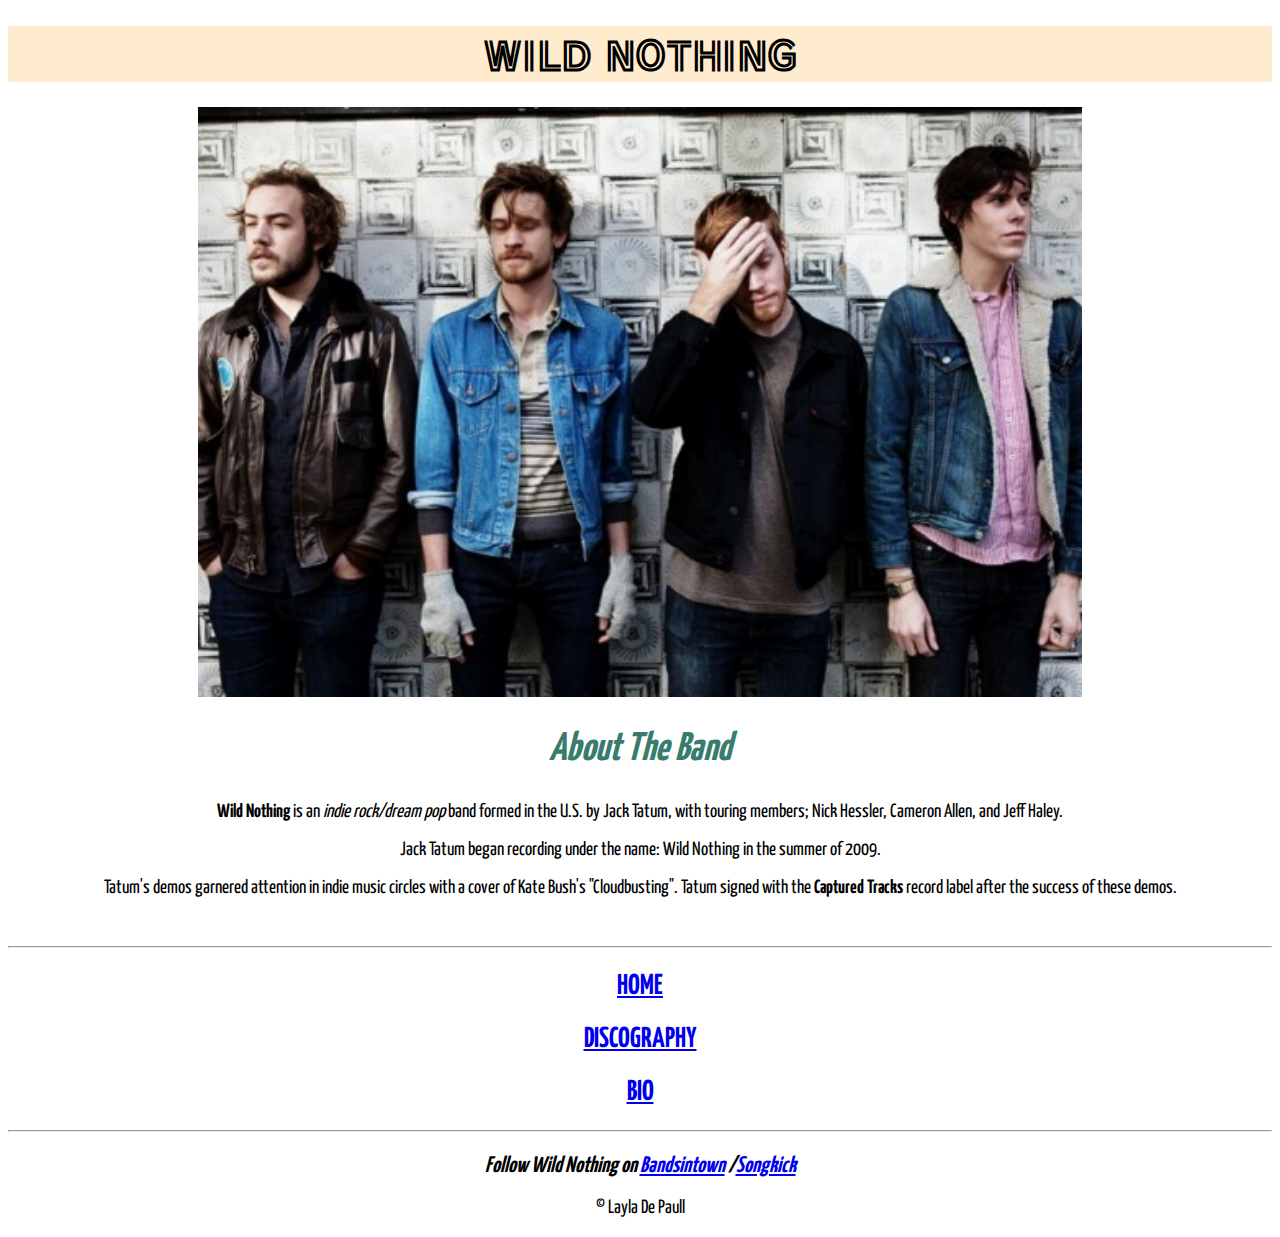
<file: index.html>
<!DOCTYPE html>
<html lang="en">
<head>
    <meta charset="UTF-8">
    <meta http-equiv="X-UA-Compatible" content="IE=edge">
    <meta name="viewport" content="width=device-width, initial-scale=1.0">
    <title>Home Page</title>

    <link rel="stylesheet" href="css/style.css">

    <!-- Google Fonts -->

    <!-- Train One -->
       <link rel="preconnect" href="https://fonts.gstatic.com">
       <link href="https://fonts.googleapis.com/css2?family=Train+One&display=swap" rel="stylesheet">
    <!-- Yanone Kaffeesatz -->
       <link rel="preconnect" href="https://fonts.gstatic.com">
       <link href="https://fonts.googleapis.com/css2?family=Train+One&family=Yanone+Kaffeesatz:wght@300&display=swap" rel="stylesheet">



    
    
    <!-- <style>
        body {background-color: #dddddd;}
        h1  {text-align: center;}
        h2  {text-align: center;}
        h3  {text-align: center;}
        p   {text-align: center;}
        img {display: block;
             margin-left: auto;
             margin-right: auto;
             width: 50%;}
        
    </style> -->
</head>
<body>
    
    <header>
        <h1 class="headings"><strong>WILD NOTHING</strong></h1>
        <img id="band_pic" src="img/wild_nothing.jpeg" alt="Wild Nothing Band">
        <h2 class="painted"><em>About The Band</em></h2>
        <p><strong>Wild Nothing</strong> is an <em>indie rock/dream pop</em> band
        formed in the U.S. by Jack Tatum, with touring members; Nick Hessler, Cameron Allen, and Jeff Haley. 
        <p>Jack Tatum began recording under the name: Wild Nothing 
        in the summer of 2009.</p>
        <p>Tatum's demos garnered attention in indie music circles with a cover of 
        Kate Bush's "Cloudbusting". Tatum signed with the <strong>Captured Tracks</strong>
        record label after the success of these demos.
        </p><br>
        <hr>

    </header>
   
    <nav>
        <a href="index.html"><h2>HOME</h2></a>
        <a href="disc.html"><h2>DISCOGRAPHY</h2></a>
        <a href="bio.html"><h2>BIO</h2></a> 
    </nav>

    <footer>
        <hr>
        <h3><em>Follow Wild Nothing on <a href="https://www.bandsintown.com/a/430898-wild-nothing" target="_blank">Bandsintown</a>
        /<a href="https://www.songkick.com/artists/2958061-wild-nothing" target="_blank">Songkick</a></em></h3>
        <p>&copy; Layla De Paull</p>
    </footer>
    

    
</body>
</html>
</file>
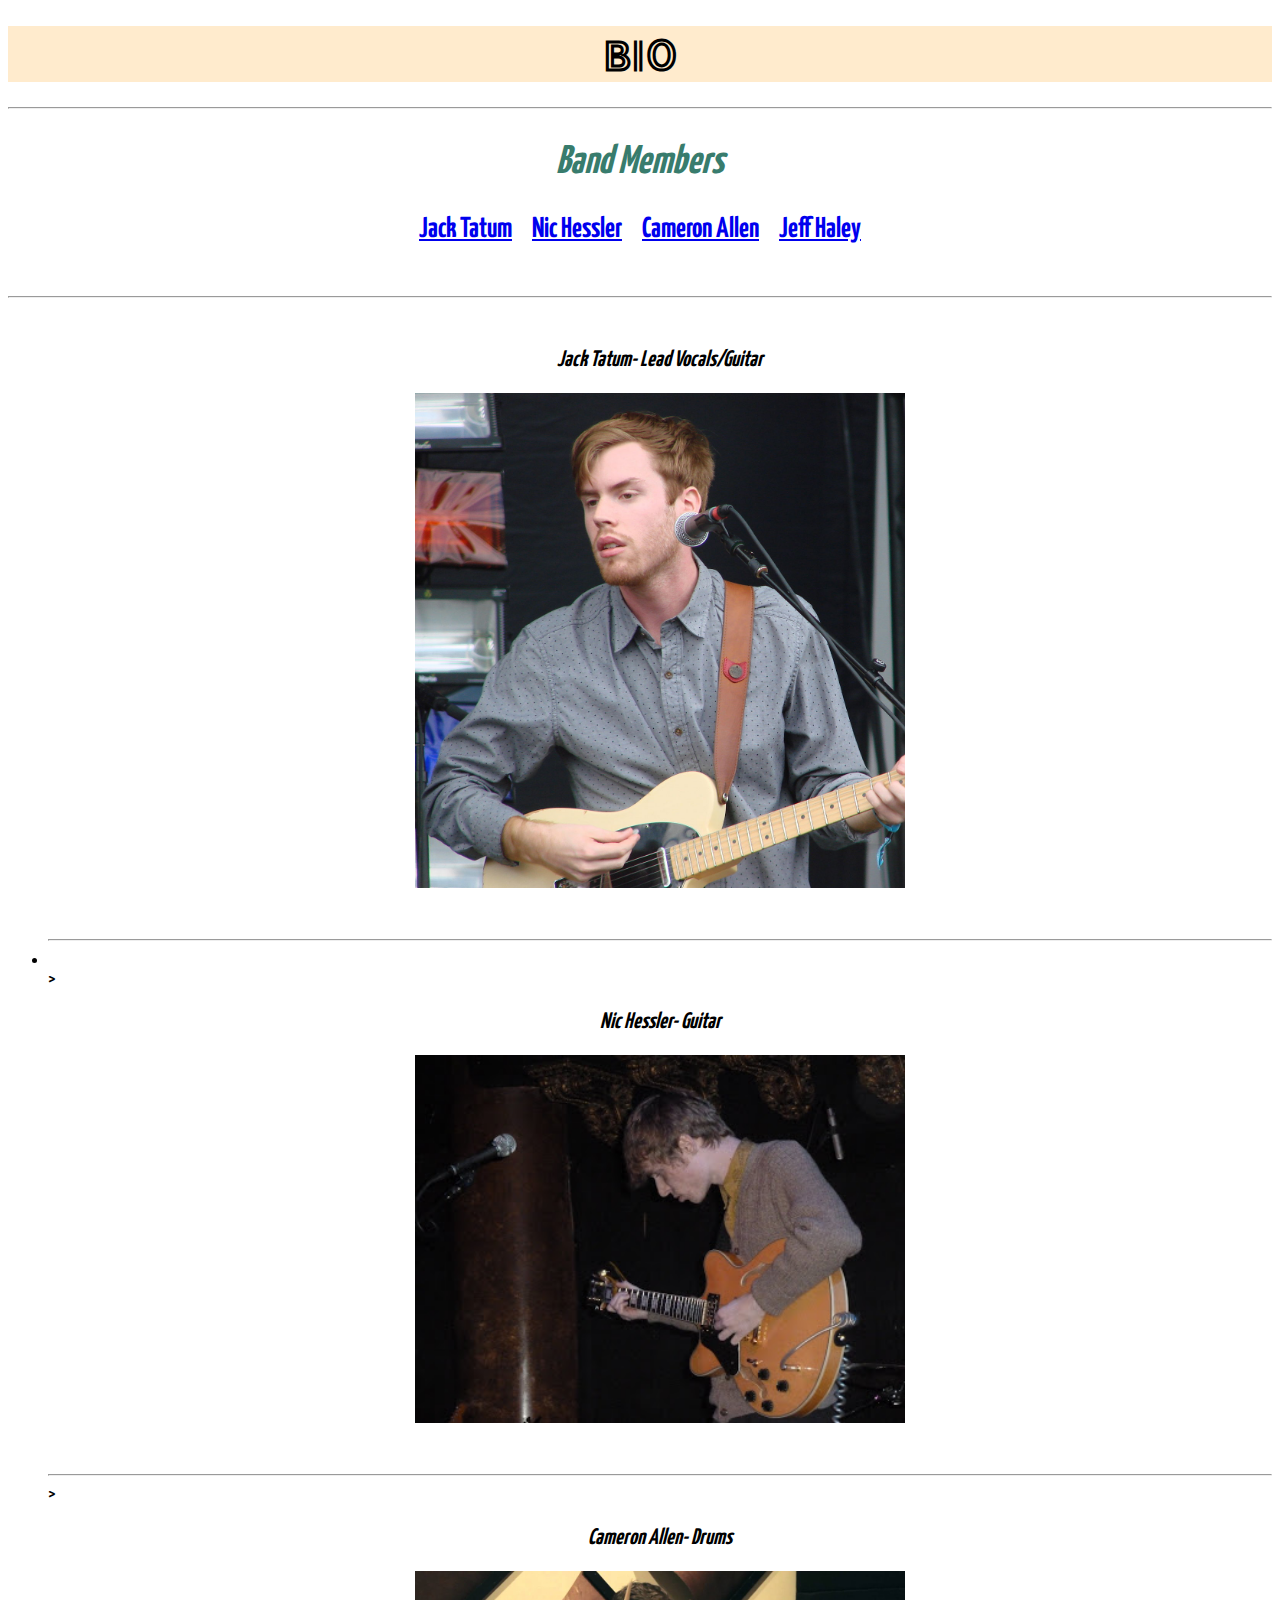
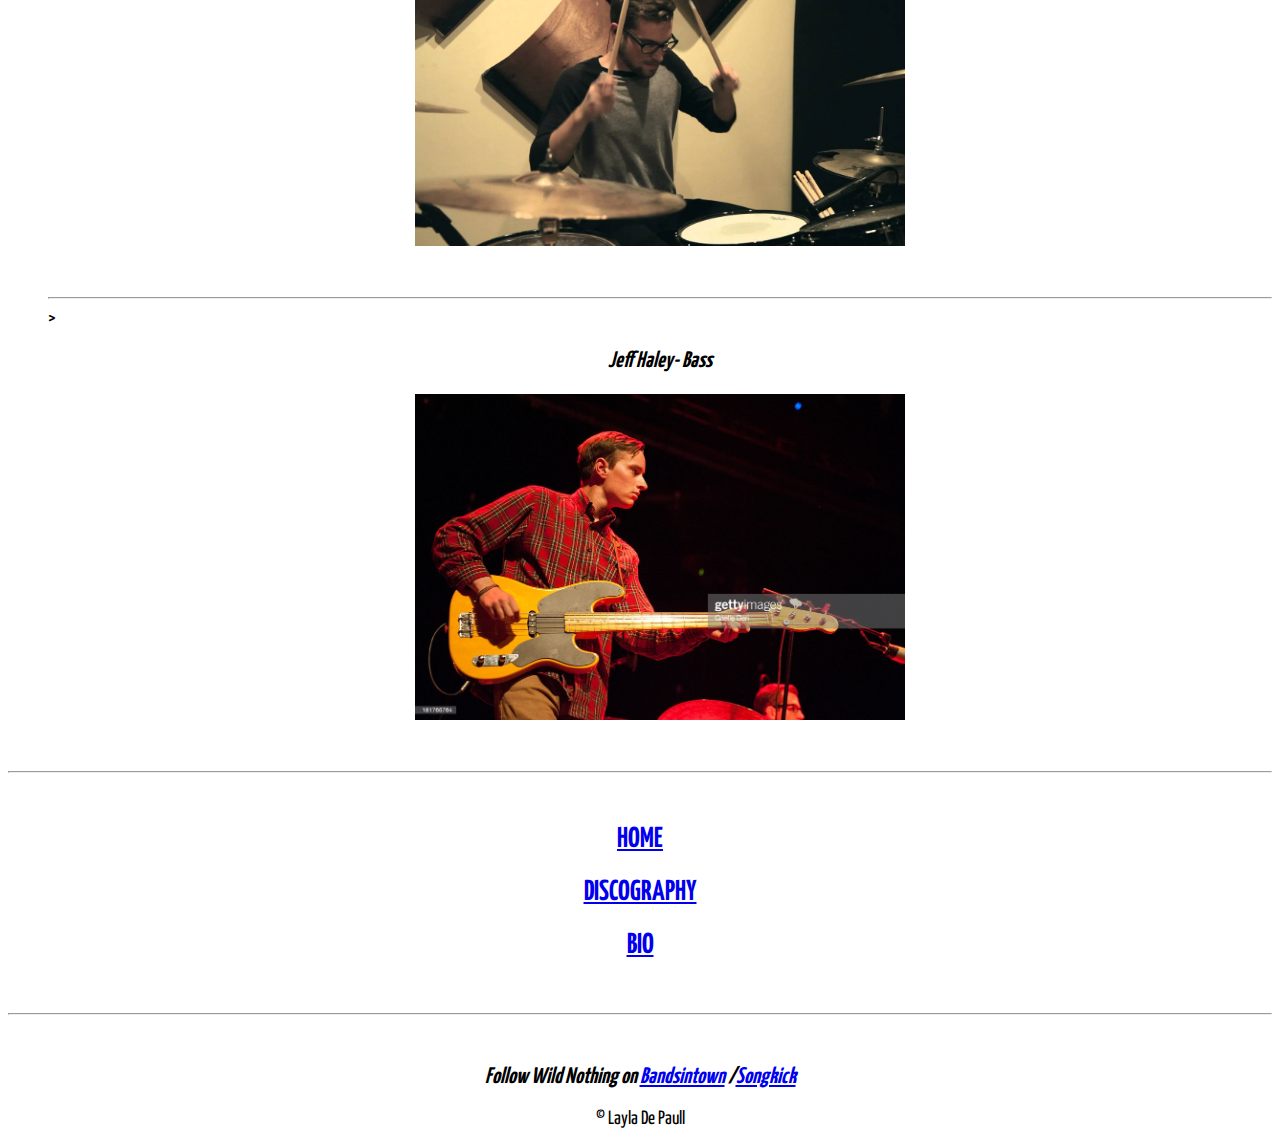
<file: bio.html>
<!DOCTYPE html>
<html lang="en">
<head>
    <meta charset="UTF-8">
    <meta http-equiv="X-UA-Compatible" content="IE=edge">
    <meta name="viewport" content="width=device-width, initial-scale=1.0">
    <title>Bio</title>
    
    <link rel="stylesheet" href="css/style.css">
     
    <!-- Google Fonts -->

    <!-- Train One -->
      <link rel="preconnect" href="https://fonts.gstatic.com">
      <link href="https://fonts.googleapis.com/css2?family=Train+One&display=swap" rel="stylesheet">
    <!-- Yanone Kaffeesatz -->
      <link rel="preconnect" href="https://fonts.gstatic.com">
      <link href="https://fonts.googleapis.com/css2?family=Train+One&family=Yanone+Kaffeesatz:wght@300&display=swap" rel="stylesheet">

    
    <!-- <style>
        body {background-color: #bbecd8;}
        h1 {text-align: center;}
        h2 {text-align: center;}
        h3 {text-align: center;}
        h4 {text-align: center;}
        p  {text-align: center;}
        img {display: block;
             margin-left: auto;
             margin-right: auto;
             width: 40%;}    
        li  {text-align: center;
            list-style: inside;
            display: inline;}
        
            

    </style> -->
</head>
<body>
    <header>
        <h1 class="headings"><strong>BIO</strong></h1>
        <hr>
        <h2 class="painted"><em>Band Members</em></h2>
    </header>
    <nav>
        <h2><a href="#jack">Jack Tatum</a>&nbsp;&nbsp;&nbsp;&nbsp;
            <a href="#nic">Nic Hessler</a>&nbsp;&nbsp;&nbsp;&nbsp;
            <a href="#cameron">Cameron Allen</a>&nbsp;&nbsp;&nbsp;&nbsp;
            <a href="#jeff">Jeff Haley</a>
        
        </h2>
    </nav>
    
    <br>
    <hr>
    <br>

    <section>
        <ul>
            <li class="select"><h3 id="jack"><em>Jack Tatum- Lead Vocals/Guitar</em><br><br><img src="img/jack.jpg" alt="Jack Tatum Photo"></h3><br><hr><li>
            <li class="select">><h3 id="nic"><em>Nic Hessler- Guitar</em><br><br><img src="img/nic.jpg" alt="Nic Hessler Photo"></h3><br><hr></li>
            <li class="select">><h3 id="cameron"><em>Cameron Allen- Drums</em><br><br><img src="img/cameron.jpg" alt="Cameron Allen Photo"></h3><br><hr></li>
            <li class="select">><h3 id="jeff"><em>Jeff Haley- Bass</em><br><br><img src="img/jeff.jpg" alt="Jeff Haley Photo"></h3></li>
        </ul>


        
    </section>

    <br>
    <hr>
    <br>

    <nav>
        <a href="index.html"><h2>HOME</h2></a>
        <a href="disc.html"><h2>DISCOGRAPHY</h2></a>
        <a href="bio.html"><h2>BIO</h2></a> 
    </nav>
<br>
<hr>
<br>
    <footer>
        <h3><em>Follow Wild Nothing on <a href="https://www.bandsintown.com/a/430898-wild-nothing" target="_blank">Bandsintown</a>
            /<a href="https://www.songkick.com/artists/2958061-wild-nothing" target="_blank">Songkick</a></em></h3>
            <p>&copy; Layla De Paull</p>
    </footer>
    
</body>
</html>
</file>
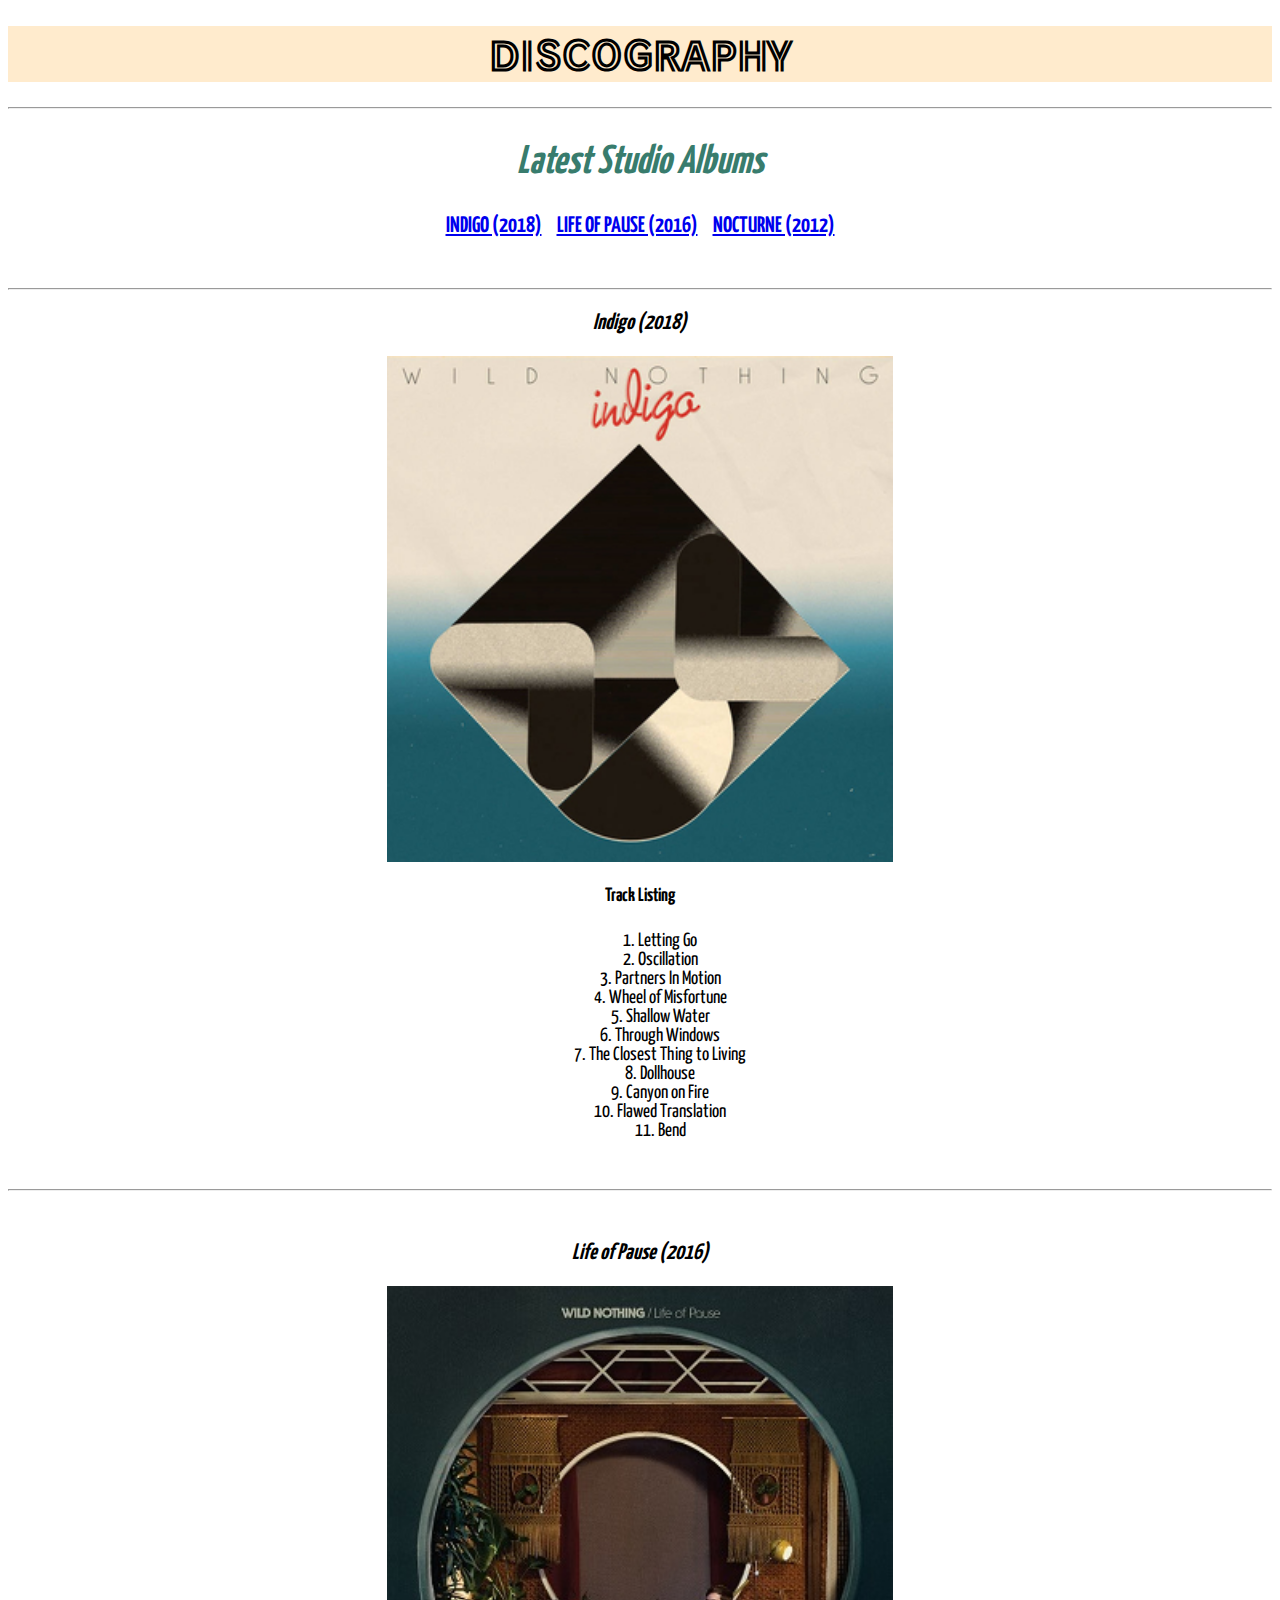
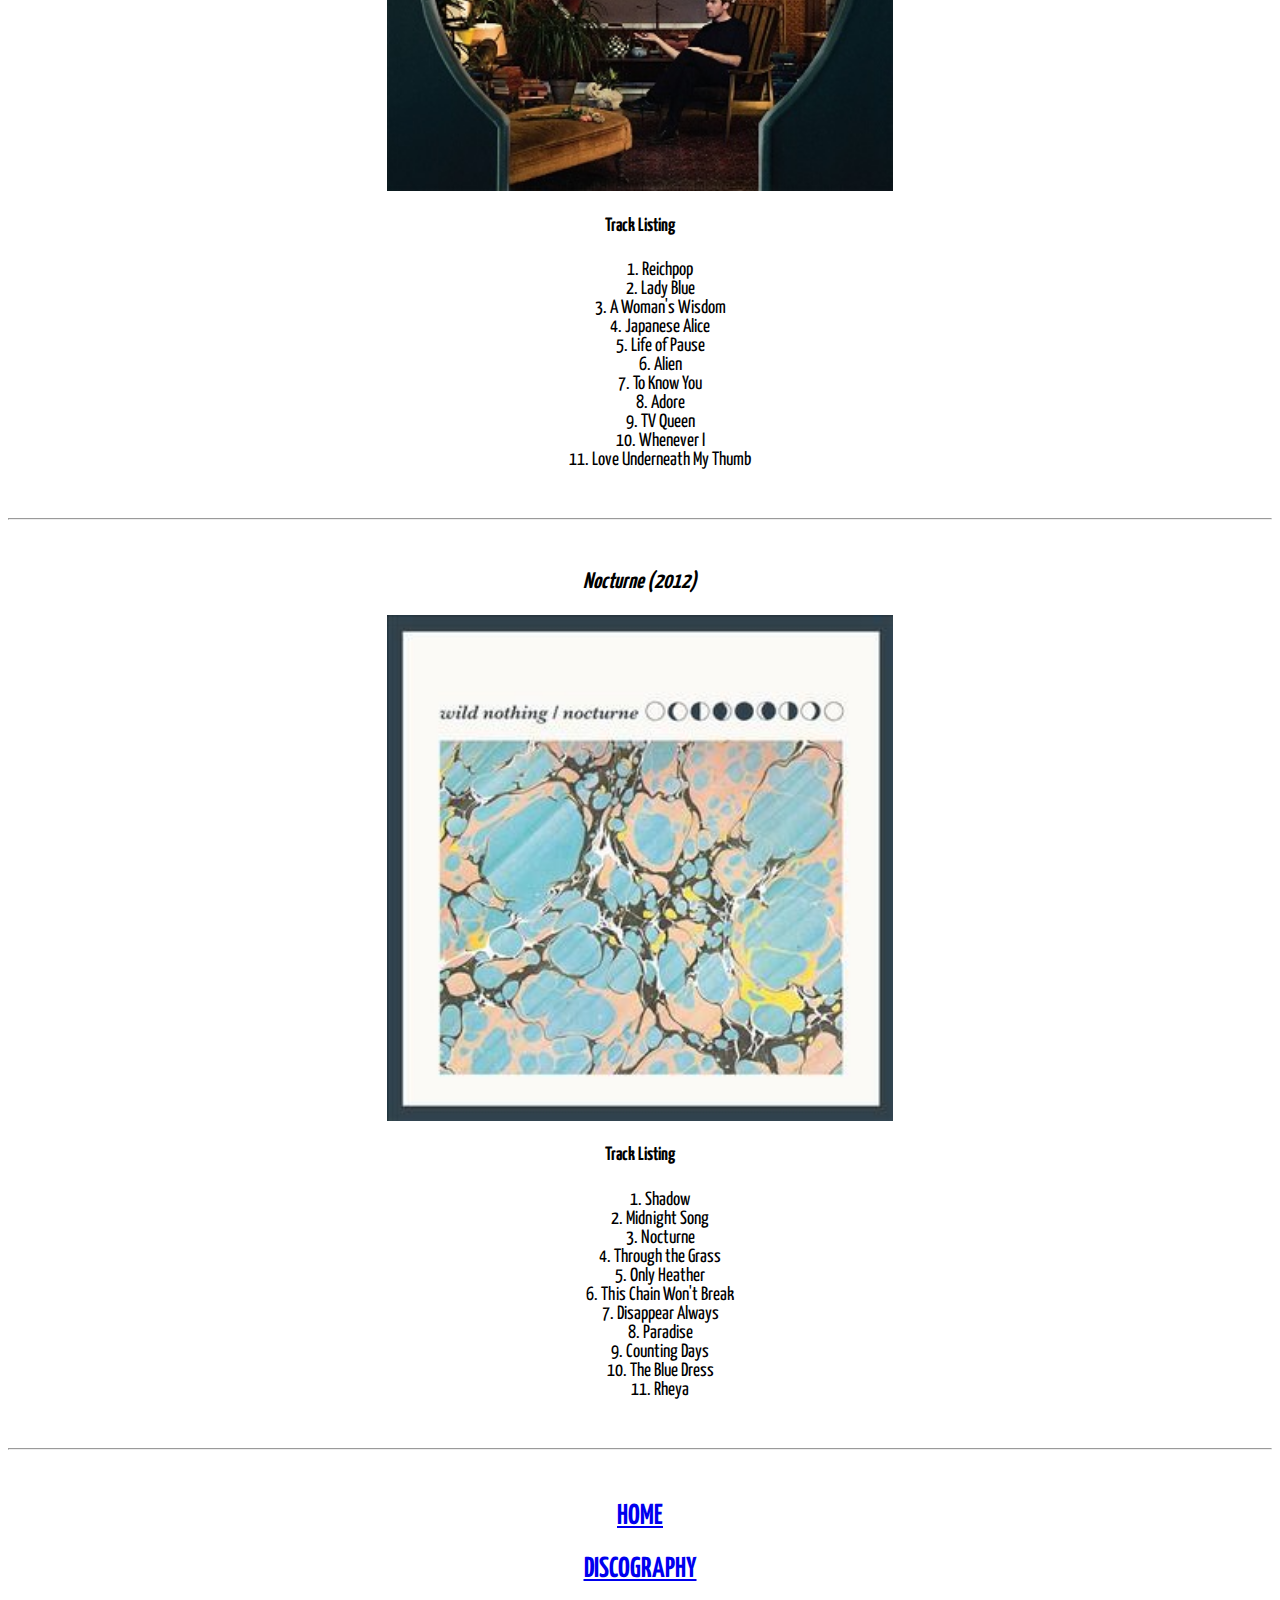
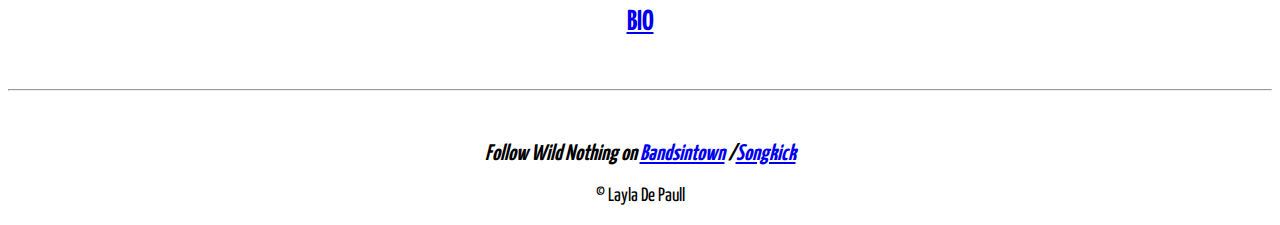
<file: disc.html>
<!DOCTYPE html>
<html lang="en">
<head>
    <meta charset="UTF-8">
    <meta http-equiv="X-UA-Compatible" content="IE=edge">
    <meta name="viewport" content="width=device-width, initial-scale=1.0">
    <title>Discographys</title>
    
    <link rel="stylesheet" href="css/style.css">

    <!-- Google Fonts -->

    <!-- Train One -->
      <link rel="preconnect" href="https://fonts.gstatic.com">
      <link href="https://fonts.googleapis.com/css2?family=Train+One&display=swap" rel="stylesheet">
    <!-- Yanone Kaffeesatz -->
      <link rel="preconnect" href="https://fonts.gstatic.com">
      <link href="https://fonts.googleapis.com/css2?family=Train+One&family=Yanone+Kaffeesatz:wght@300&display=swap" rel="stylesheet">

   <!-- <style><
        body {background-color: aliceblue;}
        h1 {text-align: center;}
        h2 {text-align: center;}
        h3 {text-align: center;}
        h4 {text-align: center;}
        p  {text-align: center;}
        ol {text-align: center;
            list-style-position: inside;}
            </style> -->
            

    
</head>
<body>
   
    <header>
        <h1 class="headings"><strong>DISCOGRAPHY</strong></h1>
        <hr>
        <h2 class="painted"><em>Latest Studio Albums</em></h2>
    </header>
    
    <nav>
            <h3><a href="#indigo">INDIGO (2018)</a>&nbsp;&nbsp;&nbsp;&nbsp;
                <a href="#life_of_pause">LIFE OF PAUSE (2016)</a>&nbsp;&nbsp;&nbsp;&nbsp;
                <a href="#nocturne">NOCTURNE (2012)</a></h3>
                <br>
                <hr>
    </nav>

    <section>
        <h3 id="indigo"><em>Indigo (2018)</em><br><br><img src="img/indigo.jpg" alt="Indigo Album"></h3>
        <h4>Track Listing</h4>
        <ol>
            <li>Letting Go</li>
            <li>Oscillation</li>
            <li>Partners In Motion</li>
            <li>Wheel of Misfortune</li>
            <li>Shallow Water</li>
            <li>Through Windows</li>
            <li>The Closest Thing to Living</li>
            <li>Dollhouse</li>
            <li>Canyon on Fire</li>
            <li>Flawed Translation</li>
            <li>Bend</li>
        </ol>
        <br>
        <hr>
        <br> 

        <h3 id="life_of_pause"><em>Life of Pause (2016)</em><br><br><img src="img/life_of_pause.jpg" alt="Life of Pause Album"></h3>
        <h4>Track Listing</h4>
        <ol>
            <li>Reichpop</li>
            <li>Lady Blue</li>
            <li>A Woman's Wisdom</li>
            <li>Japanese Alice</li>
            <li>Life of Pause</li>
            <li>Alien</li>
            <li>To Know You</li>
            <li>Adore</li>
            <li>TV Queen</li>
            <li>Whenever I</li>
            <li>Love Underneath My Thumb</li>
        </ol>
        <br>
        <hr>
        <br>

        <h3 id="nocturne"><em>Nocturne (2012)</em><br><br><img src="img/nocturne.jpg" alt="Nocturne Album"></h3>
        <h4>Track Listing</h4>
        <ol>
            <li>Shadow</li>
            <li>Midnight Song</li>
            <li>Nocturne</li>
            <li>Through the Grass</li>
            <li>Only Heather</li>
            <li>This Chain Won't Break</li>
            <li>Disappear Always</li>
            <li>Paradise</li>
            <li>Counting Days</li>
            <li>The Blue Dress</li>
            <li>Rheya</li>
        </ol>
        <br>
        <hr>
        <br>

    </section>

    
    <nav>
        <a href="index.html"><h2>HOME</h2></a>
        <a href="disc.html"><h2>DISCOGRAPHY</h2></a>
        <a href="bio.html"><h2>BIO</h2></a>  
    </nav>
    <br>
    <hr>
    <br>

        <footer>
        <h3><em>Follow Wild Nothing on <a href="https://www.bandsintown.com/a/430898-wild-nothing" target="_blank">Bandsintown</a>
        /<a href="https://www.songkick.com/artists/2958061-wild-nothing" target="_blank">Songkick</a></em></h3>
        <p>&copy; Layla De Paull</p>
        </footer>
    

</body>
</html>
</file>
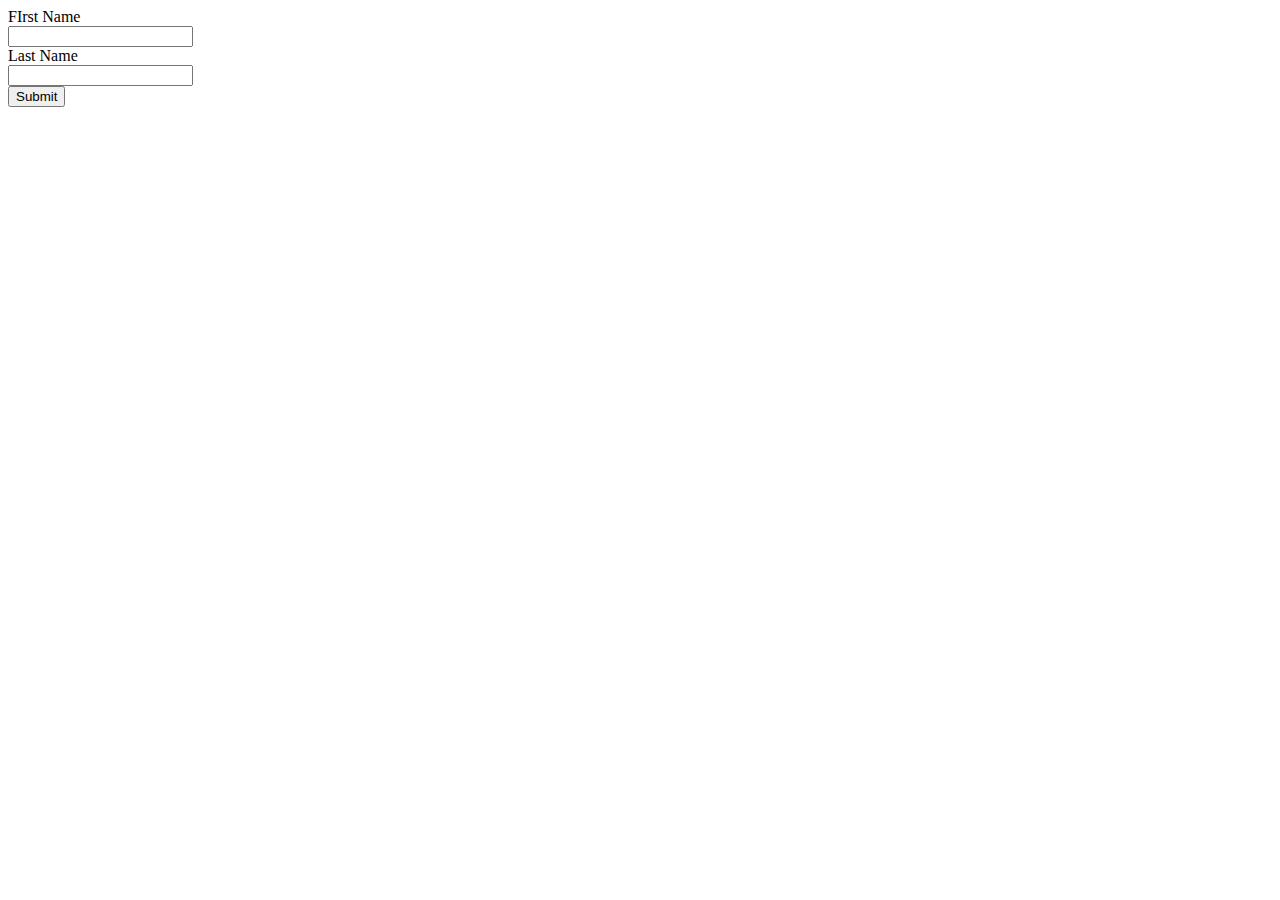
<file: form.html>
<!DOCTYPE html>
<html lang="en">
<head>
    <meta charset="UTF-8">
    <meta http-equiv="X-UA-Compatible" content="IE=edge">
    <meta name="viewport" content="width=device-width, initial-scale=1.0">
    <title>Document</title>
</head>
<body>
    <form>
        <!-- First Name -->
        <label for="first_name">FIrst Name</label><br>
        <input type="text"><br>
        <!-- Last Name -->
        <label for="last_name">Last Name</label><br>
        <input type="text"><br>
        <!-- Submit Button -->
        <input type="submit">
        
    </form>
    
</body>
</html>
</file>
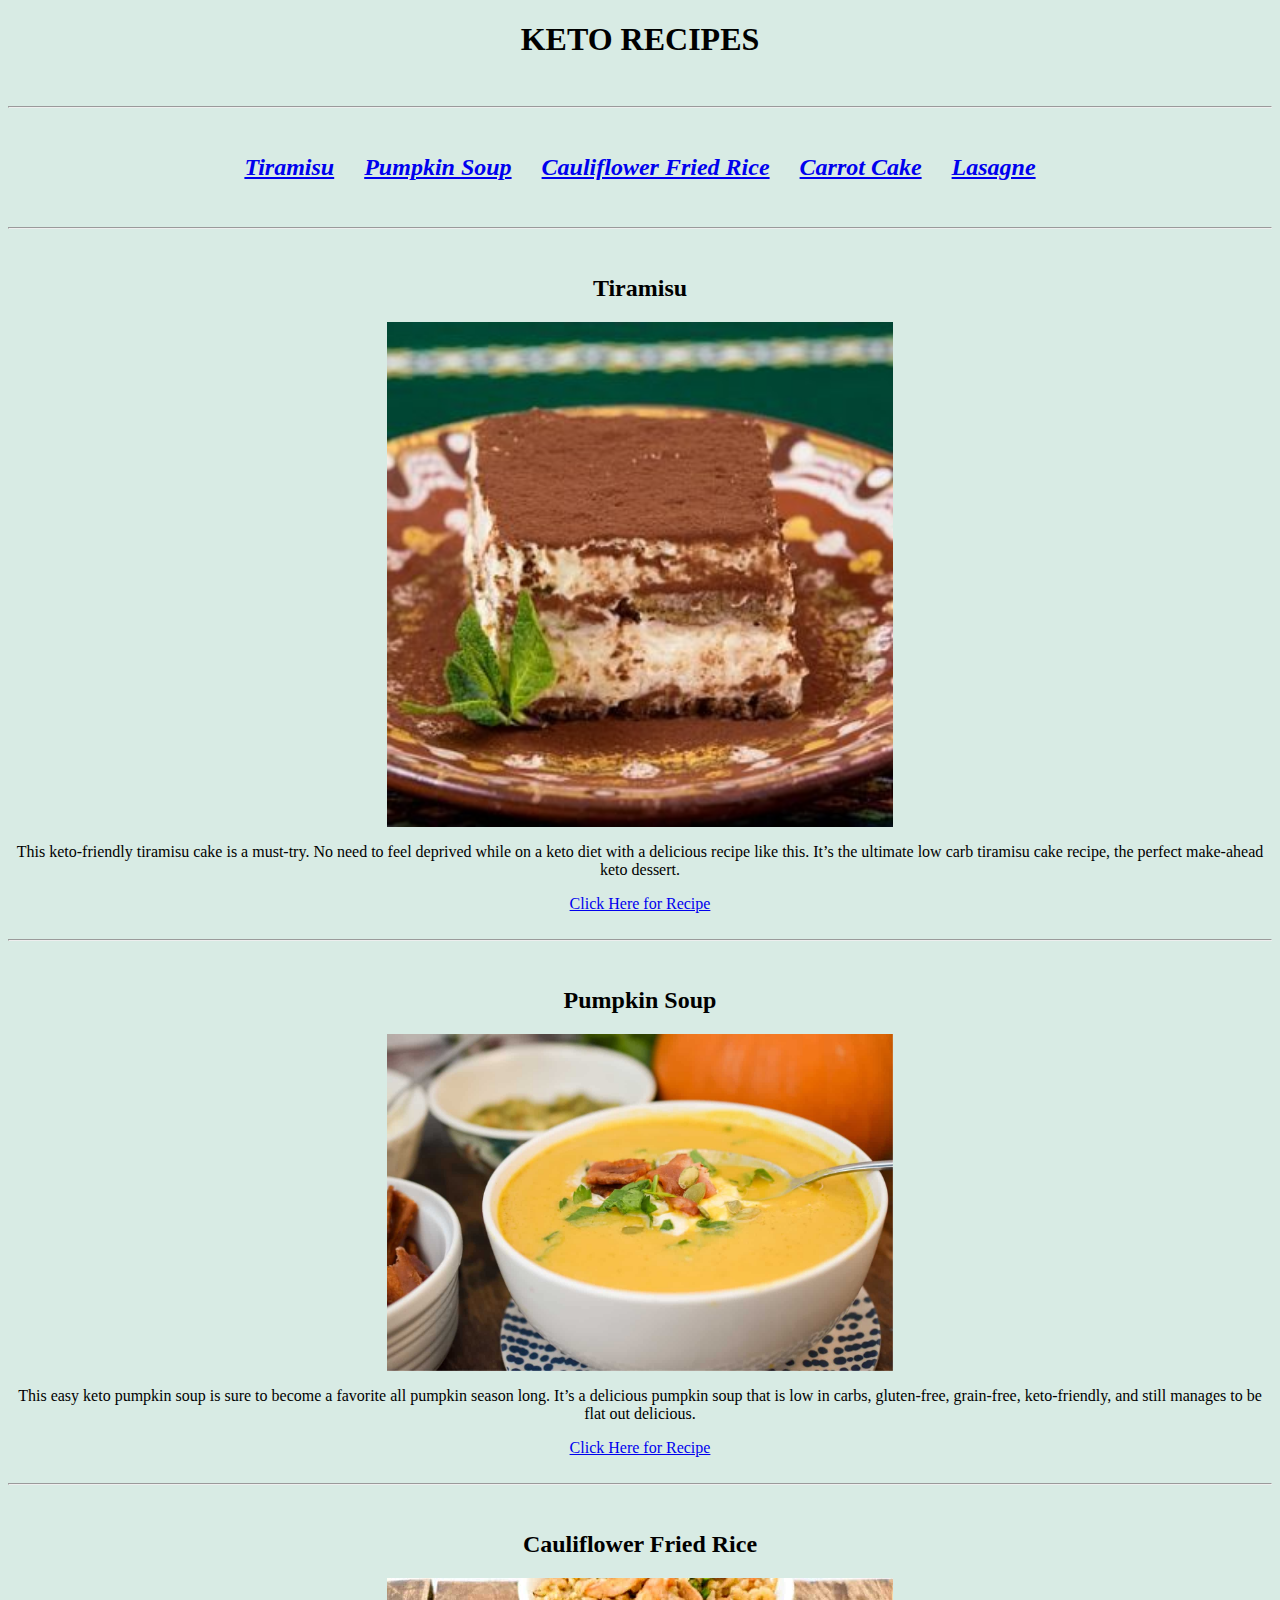
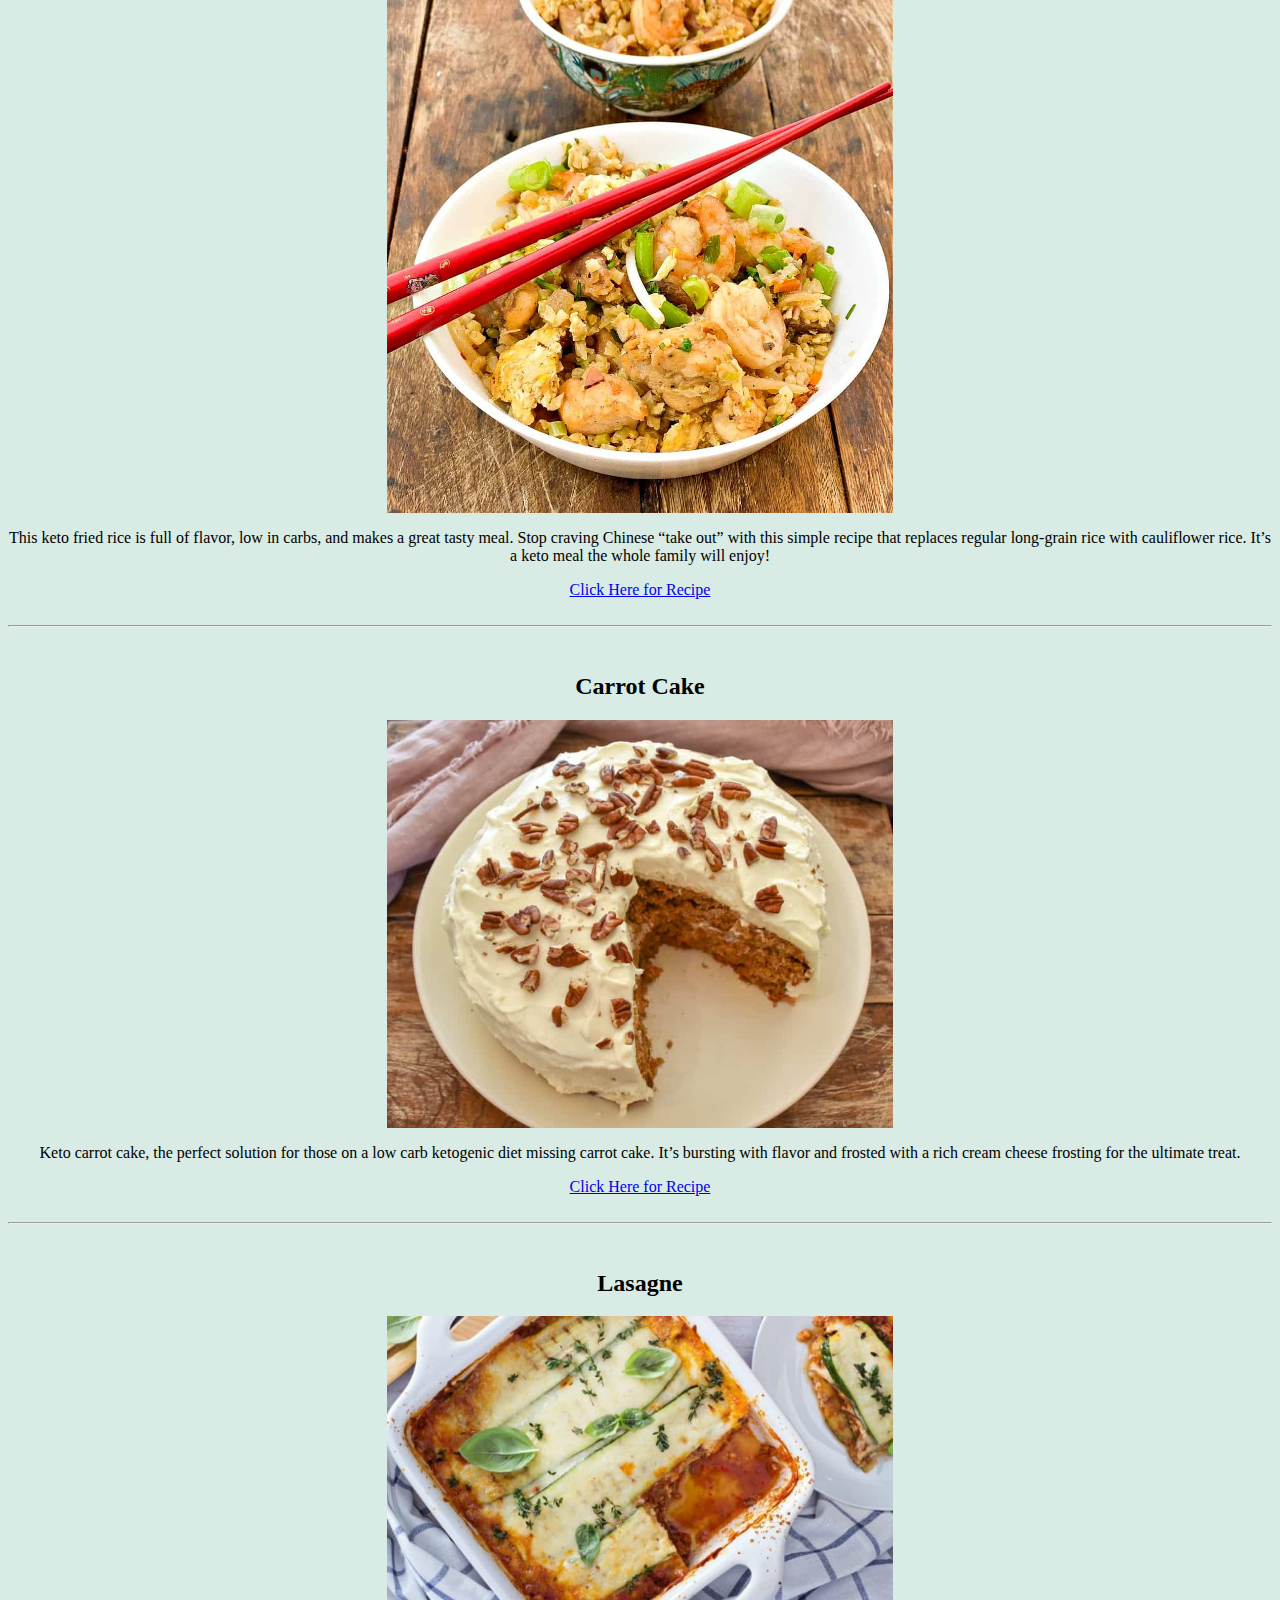
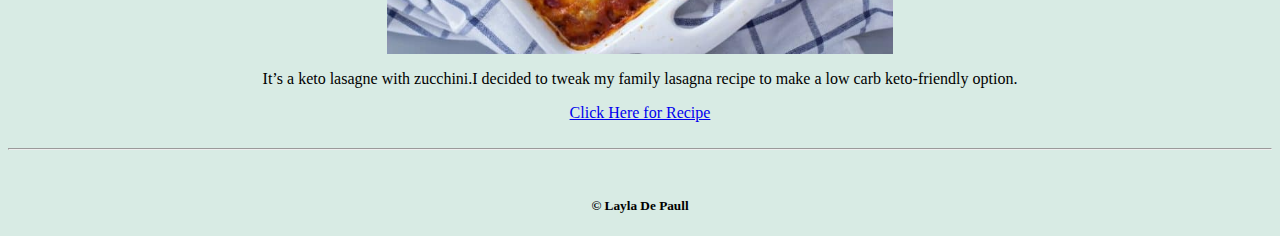
<file: recipe.html>
<!DOCTYPE html>
<html lang="en">
<head>
    <meta charset="UTF-8">
    <meta http-equiv="X-UA-Compatible" content="IE=edge">
    <meta name="viewport" content="width=device-width, initial-scale=1.0">
    <title>Keto Recipes</title>
    
    <style>
        body {background-color: #d8ebe4;}
        h1   {text-align: center;}
        h2   {text-align: center;}
        h5   {text-align: center;}
        p    {text-align: center;}
        a    {text-align: center;
              display: block;}
        img  {display: block;
              margin-left: auto;
              margin-right: auto;
              width: 40%;}
        .anchor {text-align: center;
                 display: inline;}      
    </style>

    <!-- favicon -->
    <link rel="icon" href="https://ketobenefits.com/wp-content/uploads/2018/10/Keto-Food-Pyramid-300x300.png"
    
    
</head>

<body>

    <header>
        <h1>KETO RECIPES</h1>
    </header>

    <br>
    <hr>
    <br>

    <nav>
       <h2><a href="#tiramisu" class="anchor"><em>Tiramisu</em></a>&nbsp;&nbsp;&nbsp;&nbsp;
           <a href="#pumpkin" class="anchor"><em>Pumpkin Soup</em></a>&nbsp;&nbsp;&nbsp;&nbsp;
           <a href="#rice" class="anchor"><em>Cauliflower Fried Rice</em></a>&nbsp;&nbsp;&nbsp;&nbsp;
           <a href="#carrot" class="anchor"><em>Carrot Cake</em></a>&nbsp;&nbsp;&nbsp;&nbsp;
           <a href="#lasagne" class="anchor"><em>Lasagne</em></a>
        </h2>   
    </nav>
    <br>
    <hr>
    <br>

    <section>
        <!-- Tiramisu Recipe Info -->
        <h2 id="tiramisu"><strong>Tiramisu</strong></h2>
        <img src="img/tiramisu.jpg" alt="Tiramisu Cake">
        <p>This keto-friendly tiramisu cake is a must-try. No need to feel deprived 
            while on a keto diet with a delicious recipe like this. It’s the ultimate 
            low carb tiramisu cake recipe, the perfect make-ahead keto dessert.</p>
        <a href="https://www.fittoservegroup.com/low-carb-keto-friendly-tiramisu-cake/" target="_blank">Click Here for Recipe</a>
        
        <br>
        <hr>
        <br>

        <!-- Pumpkin Soup Recipe Info -->
        <h2 id="pumpkin"><strong>Pumpkin Soup</strong></h2>
        <img src="img/pumpkin.jpg" alt="Pumpkin Soup">
        <p>This easy keto pumpkin soup is sure to become a favorite all pumpkin 
           season long. It’s a delicious pumpkin soup that is low in carbs, gluten-free,
           grain-free, keto-friendly, and still manages to be flat out delicious.</p>
        <a href="https://www.fittoservegroup.com/keto-pumpkin-soup/" target="_blank">Click Here for Recipe</a>   
        
        <br>
        <hr>
        <br>

        <!-- Cauli Fried Rice Recipe -->
        <h2 id="rice"><strong>Cauliflower Fried Rice</strong></h2>
        <img src="img/rice.jpg" alt="Cauliflower Fried Rice">
        <p>This keto fried rice is full of flavor, low in carbs, and makes a great tasty meal.
           Stop craving Chinese “take out” with this simple recipe that replaces regular 
           long-grain rice with cauliflower rice. It’s a keto meal the whole family will enjoy!</p>
        <a href="https://www.fittoservegroup.com/low-carb-fried-rice-2/" target="_blank">Click Here for Recipe</a>
        
        <br>
        <hr>
        <br>

        <!-- Carrot Cake Recipe Info-->
        <h2 id="carrot"><strong>Carrot Cake</strong></h2>
        <img src="img/carrot.jpg" alt="Carrot Cake">
        <p>Keto carrot cake, the perfect solution for those on a low carb ketogenic diet missing 
           carrot cake. It’s bursting with flavor and frosted with a rich cream cheese frosting 
           for the ultimate treat.</p>
        <a href="https://www.fittoservegroup.com/the-ultimate-keto-carrot-cake/" target="_blank">Click Here for Recipe</a>
        
        <br>
        <hr>
        <br>

        <!-- Lasagne Recipe Info -->
        <h2 id="lasagne"><strong>Lasagne</strong></h2>
        <img src="img/lasagne.jpg" alt="Lasagne">
        <p>It’s a keto lasagne with zucchini.I decided to tweak my family lasagna recipe to
           make a low carb keto-friendly option. </p>
        <a href="https://www.fittoservegroup.com/easy-low-carb-keto-lasagna/" target="_blank">Click Here for Recipe</a>   

    </section>

    <br>
    <hr>
    <br>

    <footer>
         <h5>&copy; Layla De Paull</h5>
    </footer>


    
</body>
</html>
</file>
<file: css/style.css>
/*  element selectors */

body {background: linear-gradient(rgba(255, 255, 255, 0.6),
    rgba(255, 255, 255, 0.6),
    rgba(255, 255, 255, 0.6),
    rgba(255, 255, 255, 0.6)),
     url("https://cdn.shopify.com/s/files/1/0175/3024/products/william-morris-wallpaper-1-x-silver-stone-strawberry-thief-wallpaper-roll-william-morris-pure-strawberry-thief-wallpaper-22832079248_800x.png?v=1601555777");
      /*opacity: 0.3;*/
      font-size: 1.2em;
      font-family: 'Yanone Kaffeesatz', sans-serif;}

h1  {text-align: center;}
h2  {text-align: center;}
h3  {text-align: center;}
h4  {text-align: center;}
p   {text-align: center;}
ol  {text-align: center;
     list-style-position: inside;}

img {display: block;
    margin-left: auto;
    margin-right: auto;
    width: 40%;} 
    
/* class selectors */    

.headings {background-color:blanchedalmond;
           font-family: 'Train One', cursive;}

.select    {text-align: center;
           list-style: inside;
           display: inline;}
      
.painted { color: #387c6d;
           font-size: 40px;}    
           
/* class selectors */ 

#band_pic {display: block;
    margin-left: auto;
    margin-right: auto;
    width: 70%;}


/* pseudo class selectors */

a:hover {color: cadetblue;}
</file>
